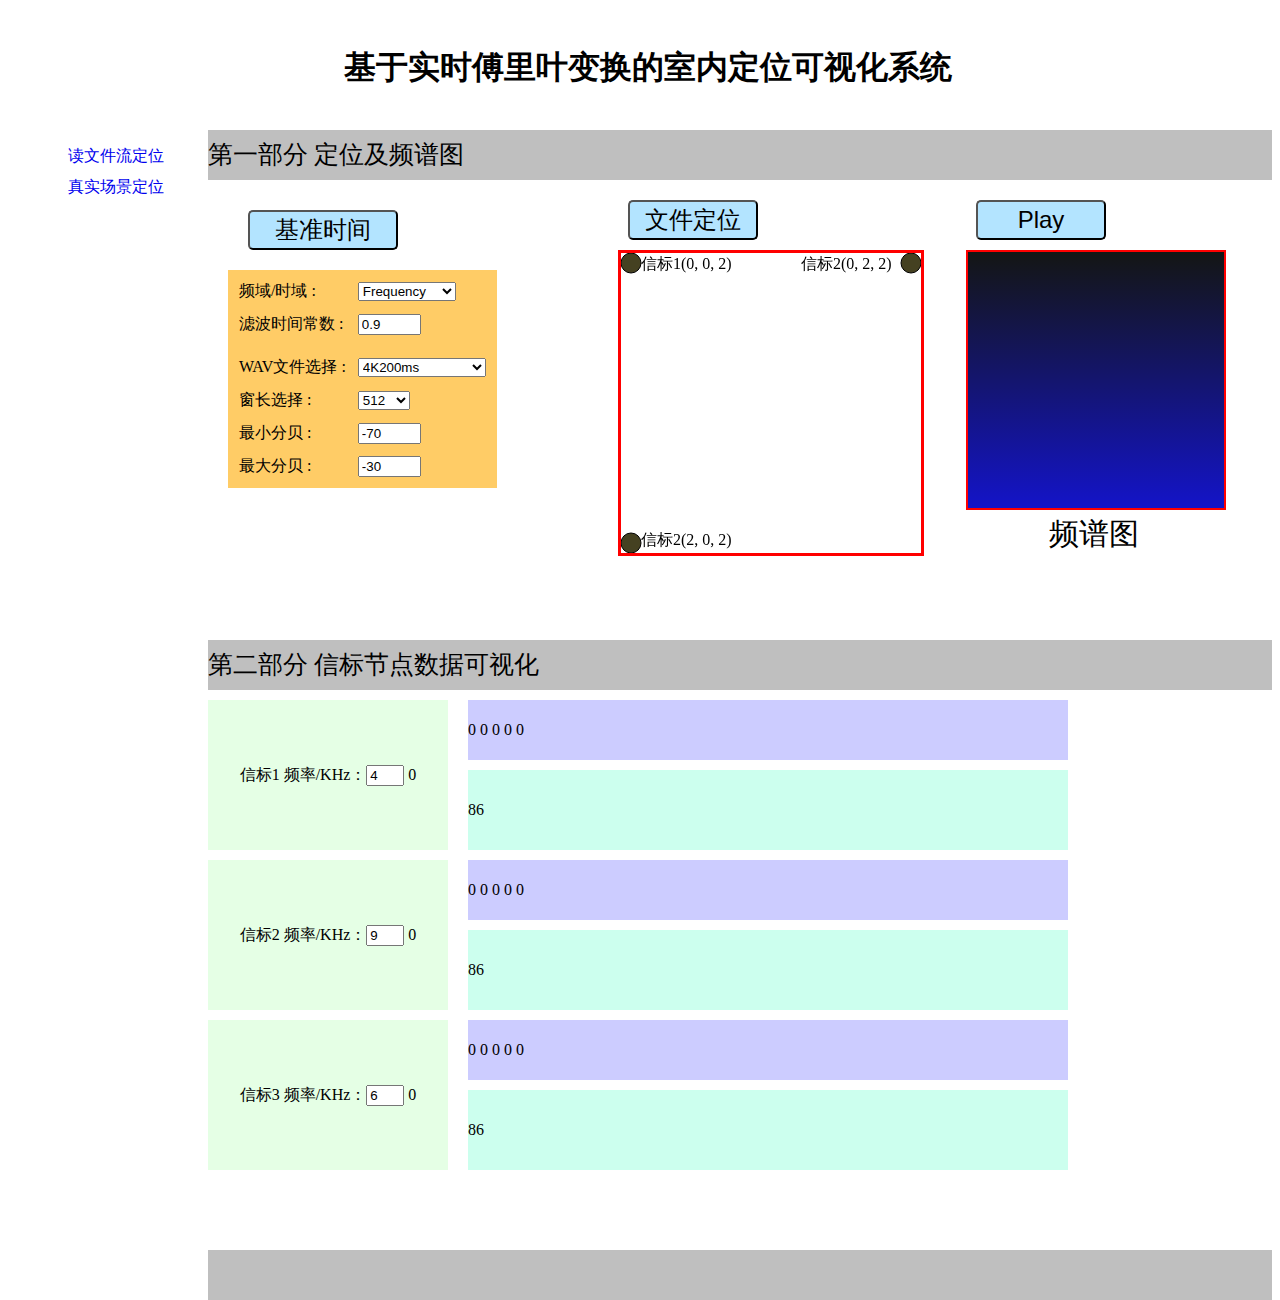
<file: index.html>
<!DOCTYPE html>
<html>
<head>
	<title>读文件流</title>
	<meta charset="utf-8">
	<link rel="stylesheet" href="style.css">
</head>
<body>

	<div id="header">
		<h1 align="center">基于实时傅里叶变换的室内定位可视化系统</h1>
	</div>

	<div id="content">
		<div id="sidebar">

			<ul>
				<li> <a href="./index.html">读文件流定位</a></li>
				<li> <a href="./microphone.html">真实场景定位</a> </li>
			</ul>
			
		</div>

		<div id="main">

			<div id="first">
				<div class="partBar">
					第一部分 定位及频谱图
				</div>
				<div id="first-left">
					<div id="btn">
					<button id="btnPlay" onclick="BtnClick()">基准时间</button>
					</div>

					<table cellspacing="10" id="table">
						<tr>
					<td>频域/时域 : </td>
					<td>
						<select id="mode" onchange="Setup()">
						<option>Frequency</option>
						<option>TimeDomain</option>
						</select>
					</td>
						</tr>

						<tr>
					<td>滤波时间常数 : </td>
					<td>
						<input class="tableInput" type="text" id="smoothing" value="0.9" onchange="Setup()"/>
					</td>
						</tr>

						<tr>
						<tr>

					<td>WAV文件选择 : </td>
						<td>
						<select id="fileMode" onchange="FileChange()">
	
							
							<option>4K200ms</option>
							<option>496K200ms20ms</option>
							<option>4K400ms40ms</option>
							<option>4K200ms10ms</option>
							<option>4K200ms20ms</option>
							<option>4K200ms20ms9K</option>
		
						</select>
						</td>
					</tr>
					<td>窗长选择 : </td>
					<td>
						<select id="fftSizeMode" onchange="Setup()">
						<option>512</option>
						<option>1024</option>
						<option>2048</option>
						</select>
					</td>
						</tr>

						<tr>
					<td>最小分贝 : </td>
					<td><input class="tableInput" type="text" id="min" onchange="Setup()"/></td>
						</tr>

						<tr>
					<td>最大分贝 : </td>
					<td><input class="tableInput" type="text" id="max" onchange="Setup()"/></td>
						</tr>
					</table>
					
				</div>

				<div id="first-right">
					<button class="btn" id="btnDisplay" onclick="Play()">Play</button>
					<canvas id="graph" width=256 height=256></canvas>
					<div id="graphName" >频谱图</div>
				</div>

				<div id="first-center">
					<div id="display">
						<div>
							<button class="btn" id="btnRandom">文件定位</button>
							<button class="btn" style="visibility: hidden;" id="btnReal">真实场景</button>
						</div>
						<canvas id="can" width="300" height="300"></canvas>
						<div id="posDisplay">
							
						</div>
					</div>

				</div>
				
			</div>

			<div id="second">
				<div class="partBar">
					第二部分 信标节点数据可视化
				</div>
				<div>
					<div class="signal">
						<div class="signalDetail">信标1  频率/KHz：<input type="text" class="freq" id="freq1"> <span id="freqDetail1"> </span></div>
					    <div class="five">
						    <div class="part1" id="five1"></div>
					        <div class="part2" id="fiveTime1"></div>
					    </div>
					</div>

					<div class="signal">
						<div class="signalDetail">信标2  频率/KHz：<input type="text" class="freq" id="freq2"> <span id="freqDetail2"></span> </div>
						<div class="five">
						    <div class="part1"  id="five2"></div>
					        <div class="part2" id="fiveTime2"></div>
					    </div>
					</div>

					<div class="signal">
						<div class="signalDetail">信标3  频率/KHz：<input type="text" class="freq" id="freq3"> <span id="freqDetail3"></span></div>
						<div class="five">
						    <div class="part1" id="five3"></div>
					        <div class="part2" id="fiveTime3"></div>
					    </div>
					</div>

				</div>
			</div>

			<div id="third">
				<div class="partBar">
					<!-- 第三部分 误差分析 -->
				</div>

			</div>
			
		</div>
		
	</div>
	<script type="text/javascript" src="ball.js"></script>

	<!-- <script type="text/javascript" src="display.js"></script> -->
	<!-- <script type="text/javascript" src="waapisim.js"></script> -->
	<script type="text/javascript" src="index.js"></script>
	<!-- <script type="text/javascript" src="movecircle.js"></script> -->
	<!-- <script type="text/javascript" src="./classes/utils.js"></script> -->

</body>
</html>
</file>
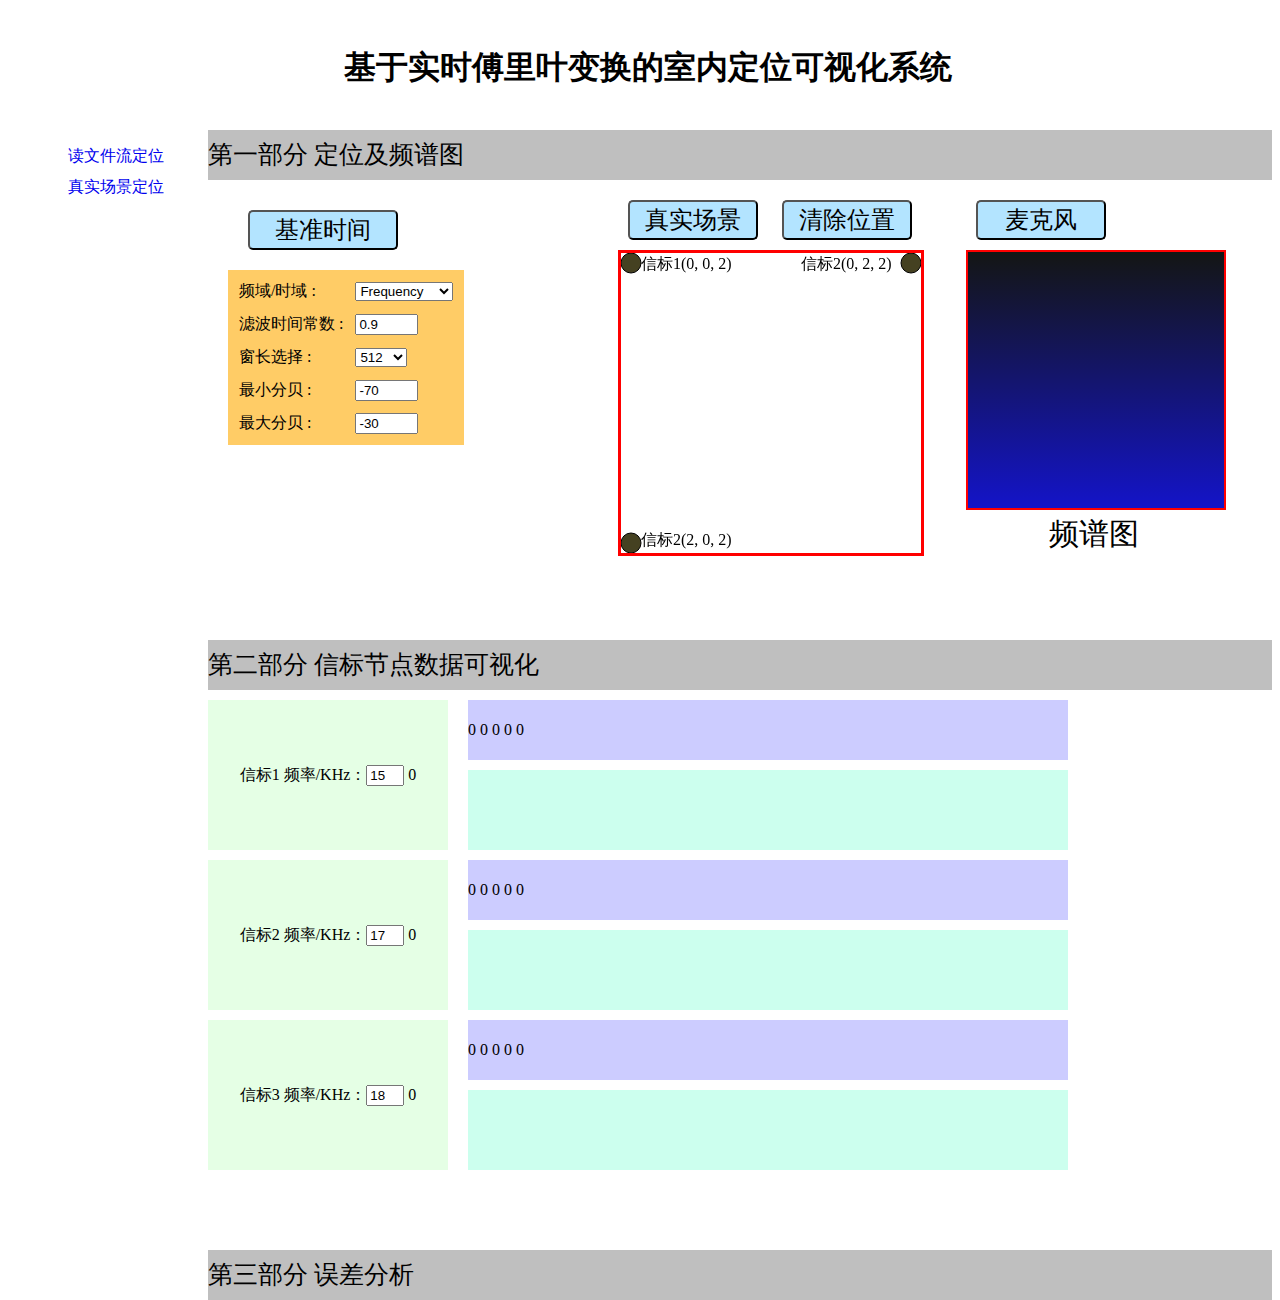
<file: microphone.html>
<!DOCTYPE html>
<html>
<head>
	<title>读麦克风信号流</title>
	<meta charset="utf-8">
	<link rel="stylesheet" href="style.css">
</head>
<body>

	<div id="header">
		<h1 align="center">基于实时傅里叶变换的室内定位可视化系统</h1>
	</div>

	<div id="content">
		<div id="sidebar">

			<ul>
				<li> 
				<a href="./index.html">读文件流定位</a>
				</li>
				<li>
				 <a href="./microphone.html">真实场景定位</a> </li>
			</ul>
			
		</div>

		<div id="main">

			<div id="first">
				<div class="partBar">
					第一部分 定位及频谱图
				</div>
				<div id="first-left">
					<div id="btn">
					<button id="btnPlay" onclick="BtnClick()">基准时间</button>
					</div>

					<table cellspacing="10" id="table">
						<tr>
					<td>频域/时域 : </td>
					<td>
						<select id="mode" onchange="Setup()">
						<option>Frequency</option>
						<option>TimeDomain</option>
						</select>
					</td>
						</tr>

						<tr>
					<td>滤波时间常数 : </td>
					<td>
						<input class="tableInput" type="text" id="smoothing" value="0.9" onchange="Setup()"/>
					</td>
						</tr>

						<tr>
					<td>窗长选择 : </td>
					<td>
						<select id="fftSizeMode" onchange="Setup()">
						<option>512</option>
						<option>1024</option>
						<option>2048</option>
						</select>
					</td>
						</tr>

						<tr>
					<td>最小分贝 : </td>
					<td><input class="tableInput" type="text" id="min" onchange="Setup()"/></td>
						</tr>

						<tr>
					<td>最大分贝 : </td>
					<td><input class="tableInput" type="text" id="max" onchange="Setup()"/></td>
						</tr>
					</table>
					
				</div>

				<div id="first-right">
					<button class="btn" id="stream">麦克风</button>
					<canvas id="graph" width=256 height=256></canvas>
					<div id="graphName" >
					频谱图 
					</div>
				</div>

				<div id="first-center">
					<div id="display">
						<div>
							<button class="btn" id="btnRandom">真实场景</button>
							<button class="btn" id="btnReal">清除位置</button>
						</div>
						<canvas id="can" width="300" height="300"></canvas>
						<div id="posDisplay">
							
						</div>
					</div>
				</div>
				
			</div>

			<div id="second">
				<div class="partBar">
					第二部分 信标节点数据可视化
				</div>
				<div class="second-left">
					<div class="signal">
						<div class="signalDetail">信标1  频率/KHz：<input type="text" class="freq" id="freq1"> <span id="freqDetail1"> </span></div>
					    <div class="five">
						    <div class="part1" id="five1"></div>
					        <div class="part2" id="fiveTime1"></div>
					    </div>
					</div>

					<div class="signal">
						<div class="signalDetail">信标2  频率/KHz：<input type="text" class="freq" id="freq2"> <span id="freqDetail2"></span> </div>
						<div class="five">
						    <div class="part1"  id="five2"></div>
					        <div class="part2" id="fiveTime2"></div>
					    </div>
					</div>

					<div class="signal">
						<div class="signalDetail">信标3  频率/KHz：<input type="text" class="freq" id="freq3"> <span id="freqDetail3"></span></div>
						<div class="five">
						    <div class="part1" id="five3"></div>
					        <div class="part2" id="fiveTime3"></div>
					    </div>
					</div>

				</div>

				<div class="second-right">
					
				</div>
			</div>

			<div id="third">
				<div class="partBar">
					第三部分 误差分析
					<div id="api2data"></div>
				</div>

			</div>
			
		</div>
		
	</div>

	<script type="text/javascript" src="JuncUtil.js"></script>
	<script type="text/javascript" src="ball.js"></script>
	<script type="text/javascript" src="readMicrophone.js"></script>
	<!-- <script type="text/javascript" src="newMicrophone.js"></script> -->

</body>
</html>
</file>
<file: style.css>
#header {
	padding: 15px 0 15px 15px;
	margin: 10px auto;
	height: 80px;
	/*border: 3px solid #ccccff;*/
}

#main {
	margin-left: 200px;
	width: auto;
	height: 800px;
	/*border: 3px solid #124554;*/
	}

	#first {
		width: auto;
		margin-top: 10px;
		margin-bottom: 10px;
		height: 500px;
		/*border: 3px solid #683728;*/
		}

		.partBar{
			width: 100%;
			height: 50px;
			margin: 10px 0px;
			background-color: #bfbfbf;
			line-height: 50px;
			font-size: 25px;
		}

		#first-left{
			width: 310px;
			height: 400px;
			margin-left: 20px;
			float: left;
			/*border: 2px solid #547568;*/
			}

			.tableInput{
				width: 55px;
			}

			#btnPlay{
				width: 150px;
				height: 40px;
				background: #b3e4ff;
				margin: 20px 20px;
				font-size: 150%;
				border-radius: 5px;
			}

			#table{
				background: #ffcc66;
			}

		#first-right{
			width: 256px;
			height: 400px;
			float: right;
			margin-right: 50px;
			/*margin-right: 100px;*/
			/*margin-left: 30px;*/
			/*border: 2px solid #866521;*/
			}
			
			#graphName{
				text-align: center;
				font-size: 30px;
				height: 60px;
			}

			#graph{
				/*margin-top: 60px;*/
				/*margin-right: 100px;*/
				border: 2px solid red;
				
			}

		#first-center{
			width:600px;
			height: 500px;
			/*background-color: #ffd480;*/
			/*border: 2px solid red;*/
			margin: 0 320px 0 310px;
			}

			#display{
				width: 400px;
				margin: 0 auto;
			}

			.btn{
				width: 130px;
				height: 40px;
				background: #b3e4ff;
				margin: 10px 10px;
				font-size: 150%;
				border-radius: 5px;
			}

			#can{
				border: 3px solid red;
				/*width: 400px;*/
				/*height: 400px;*/
				/*margin: 25px 30px;*/
				/*margin-left: 20%;*/
			}

			#posDisplay{
				width: 100%;
				height: 50px;
				line-height: 50px;
			}

			#first-center ul {
			
				list-style: none;
			}

			#first-center ul li{
				margin: 20px 10px;
			}

			#first-center ul li a{
				text-decoration: none;
			}


	#second {
		width: auto;
		height: 600px;
		/*border: 3px solid #179271;	*/
		}

		.freq {
			width: 30px;
		}

		.signal{
			/*padding: 20px;*/
			margin-bottom: 10px; 
			/*border: 2px solid #456371;*/
			}

			.signalDetail{
				width: 240px;
				height: 150px;
				float: left;
				line-height: 150px;
				background-color: #e5ffe5;
				text-align: center;
				/*margin-top: 45%;*/
			}

			.five{
				margin-left: 260px;
				height: 150px;
				width: 600px;
				/*padding-top: 10px;*/

				/*border: 2px solid #478954;*/
				}

				.part1{
					height: 60px;
					width: auto;
					line-height: 60px;
					/*border: 2px solid #764271;*/
					background-color: #ccccff;
					overflow: auto;
				}

				.part2{
					height: 80px;
					width: auto;
					/*border: 2px solid #764271;*/
					line-height: 80px;
					background-color: #ccffee;
					margin-top: 10px;
					overflow: auto;
				}

#sidebar {
	width: 180px;
	float: left;
	height: 500px; 
	/*border: 3px solid #245212;*/
	padding: 0 0 0 15px;
	}

	#sidebar ul {
		list-style: none;
	}

	#sidebar ul li{
		margin: 10px 5px;
	}
	
	#sidebar ul li a{
		text-decoration: none;
	}
</file>
